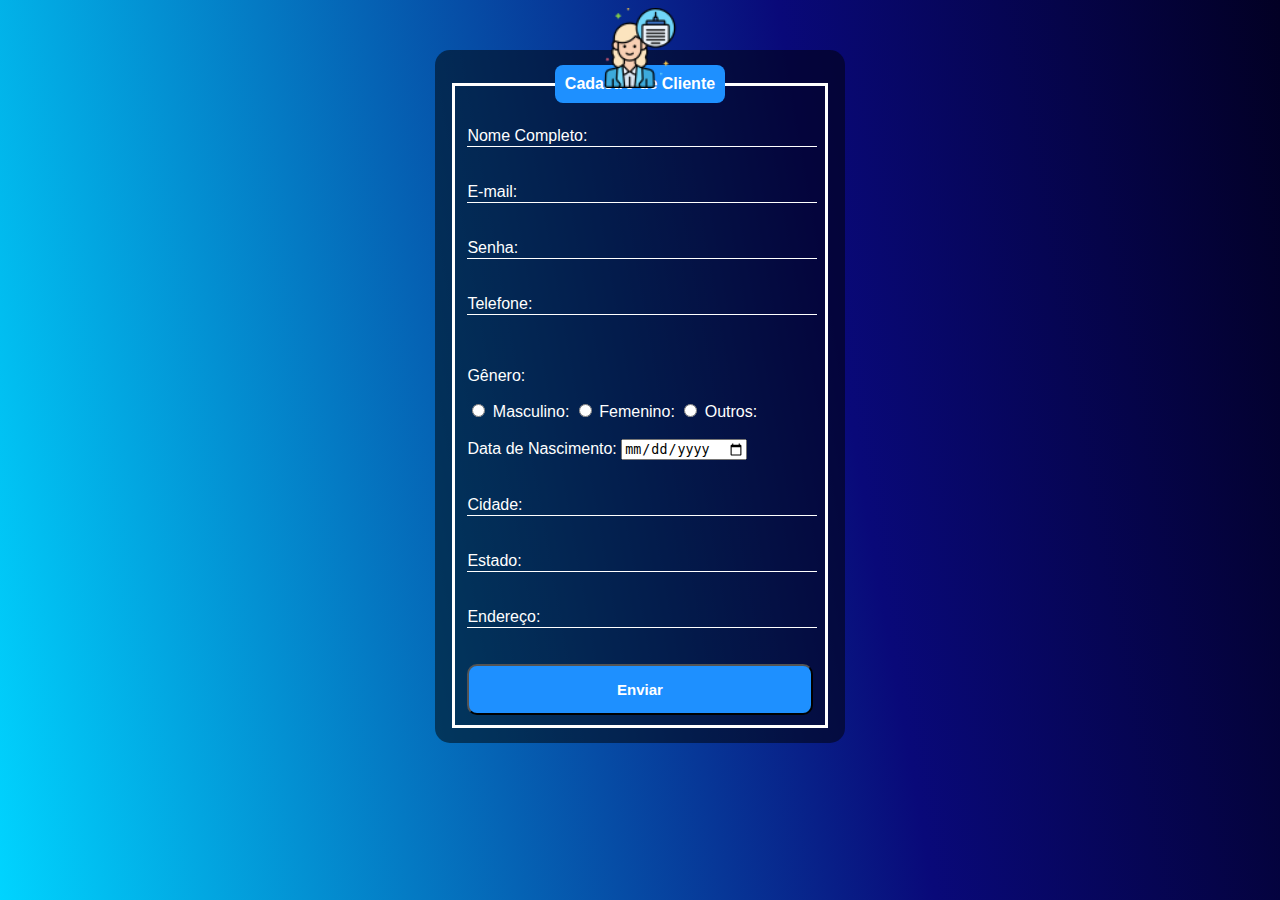
<file: index.html>
<!DOCTYPE html>
<html lang="pt-br">
<head>
    <meta charset="UTF-8">
    <meta http-equiv="X-UA-Compatible" content="IE=edge">
    <meta name="viewport" content="width=device-width, initial-scale=1.0">
    <title>Formulário de Cadastro</title>
    <link rel="stylesheet" href="css/estilo.css">
</head>
<body>

    <img src="imagens/icons8-client-64.png" alt="Cliente" id="logo">

    <div class="box">

        <form action="https://formsubmit.co/maisonfxsantos@hotmail.com" method="post">
            <fieldset>
                <legend>Cadastro de Cliente</legend>
                <br>
                <div class="inputbox">
                    <input type="text" name="nome" id="nome" class="user" required>
                    <label for="nome">Nome Completo:</label>
                </div>
                <br><br>
                <div class="inputbox">
                    <input type="email" name="email" id="email" class="user" required>
                    <label for="email">E-mail:</label>
                </div>
                <br><br>
                <div class="inputbox">
                    <input type="password" name="senha" id="senha" class="user" required>
                    <label for="senha">Senha:</label>
                </div>
                <br><br>
                <div class="inputbox">
                    <input type="tel" name="telefone" id="tel" class="user" required>
                    <label for="tel">Telefone:</label>
                </div>
                <br><br>
                <p>Gênero:</p>
                <input type="radio" name="genero" id="masculino" value="m" required>
                <label for="masculino">Masculino:</label>
                <input type="radio" name="genero" id="femenino" value="f" required>
                <label for="femenino">Femenino:</label>
                <input type="radio" name="genero" id="outro" value="o" required>
                <label for="outro">Outros:</label>
                <br><br>
                <label for="data">Data de Nascimento:</label>
                <input type="date" name="data_nasc" id="data" required>
                <br><br><br>
                <div class="inputbox">
                    <input type="text" name="cidade" id="cidade" class="user" required>
                    <label for="cidade">Cidade:</label>
                </div>
                <br><br>
                <div class="inputbox">
                    <input type="text" name="estado" id="estado" class="user" required>
                    <label for="estado">Estado:</label>
                </div>
                <br><br>
                <div class="inputbox">
                    <input type="text" name="endereco" id="endereco" class="user" required>
                    <label for="endereco">Endereço:</label>
                </div>
                <br><br>

                <input type="submit" value="Enviar" name="Submit" id="submit">

            </fieldset>

            <input type="hidden" name="_captcha" value="false">
            <input type="hidden" name="_next" value="http://127.0.0.1:5501/obrigado.html">
            <input type="hidden" name="_template" value="table">


        </form>

    </div>

</body>
</html>
</file>
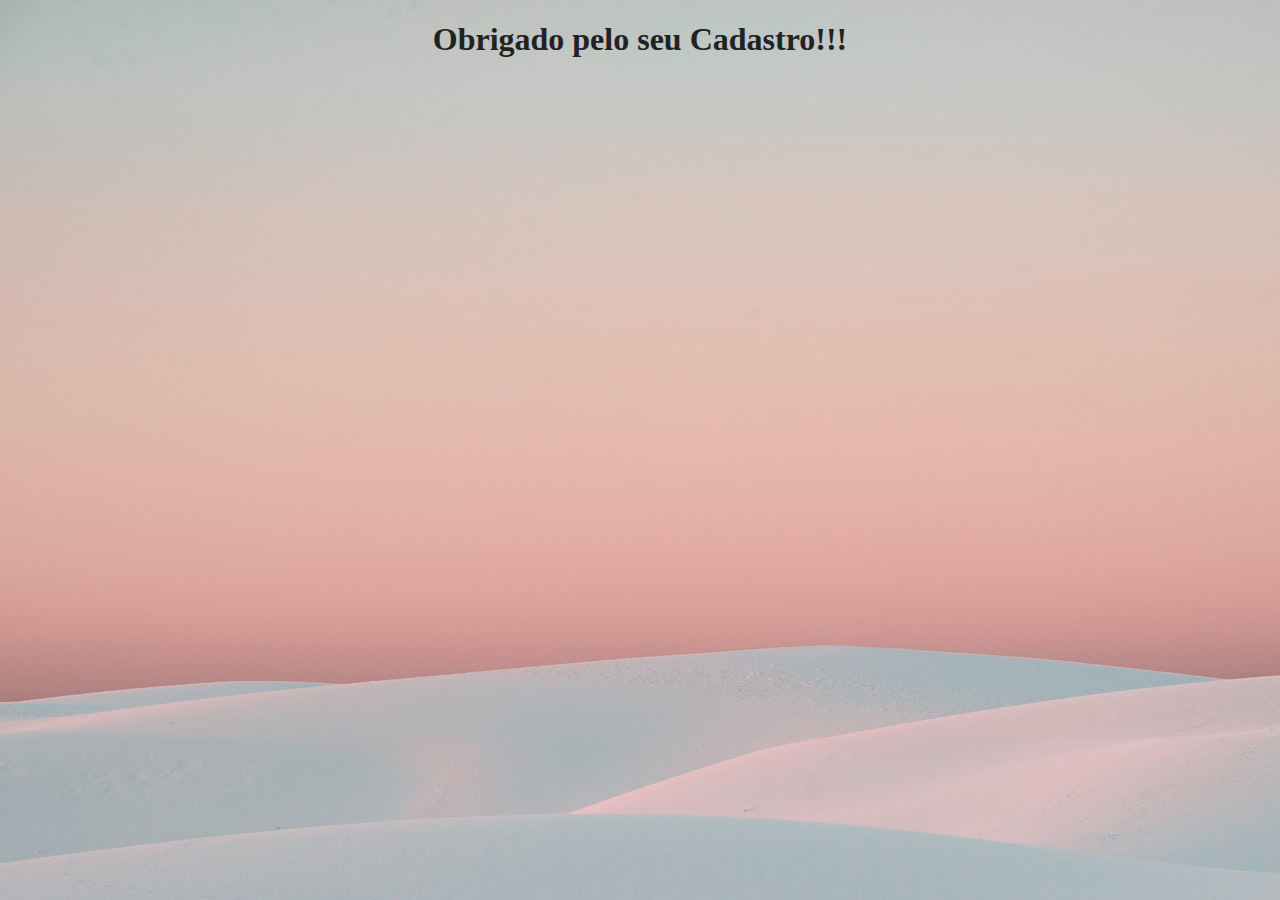
<file: obrigado.html>
<!DOCTYPE html>
<html lang="pt-br">
<head>
    <meta charset="UTF-8">
    <meta http-equiv="X-UA-Compatible" content="IE=edge">
    <meta name="viewport" content="width=device-width, initial-scale=1.0">
    <title>Formulário de Cadastro</title>
    <link rel="stylesheet" href="css/form.css">
</head>
<body>

    <h1>Obrigado pelo seu Cadastro!!!</h1>
   
</body>
</html>
</file>
<file: css/estilo.css>
body{
    background: linear-gradient(260deg, rgba(2,0,36,1) 0%, rgba(9,9,121,1) 35%, rgba(0,212,255,1) 100%);
    background-attachment: fixed;
    font-family: arial;
}


.box{
    background: rgba(0,0,0,0.5);
    width: 30%;
    color: white;
    padding: 15px;
    border-radius: 15px;
    margin: 50px auto;
}
.box fieldset{
    border: 3px solid;
}

.box legend{
    background: dodgerblue;
    padding: 10px;
    border-radius: 8px;
    text-align: center;
    font-weight: 600;
}

.inputbox{
    position: relative;
}

#nome, #email, #senha, #tel, #cidade, #estado, #endereco{
    background: none;
    border: none;
    border-bottom: 1px solid white;
    outline: none;
    color: white;
    font-size: 15px;
    letter-spacing: 2px;
    width: 100%;

}

.inputbox label{
    position: absolute;
    top: 0px;
    left: 0px;
    pointer-events: none;
}

.user:focus ~ label,
.user:valid ~ label{
    top: -20px;
    font-size: 12px;
    color: aquamarine;
    transition: 0.5s;
}

.data{
    padding: 5px;
    border-radius: 8px;
    border: none;
    outline: none;
    font-size: 15px;

}

#submit{
    background: dodgerblue;
    width: 100%;
    padding: 15px;
    outline: none;
    cursor: pointer;
    color: white;
    font-weight: 600;
    border-radius: 10px;
    font-size: 15px;

}
#submit:hover{
    background: white;
    color: dodgerblue;
    transition: 0.5s;

}

#logo{
    position: absolute;
    top: 8px;
    left: 600px;
    width: 80px;
}
</file>
<file: css/form.css>
h1{
    text-align: center;
    color: #222;
}
body{
    background: url("/imagens/john-fowler-RsRTIofe0HE-unsplash.jpg");
}
</file>
